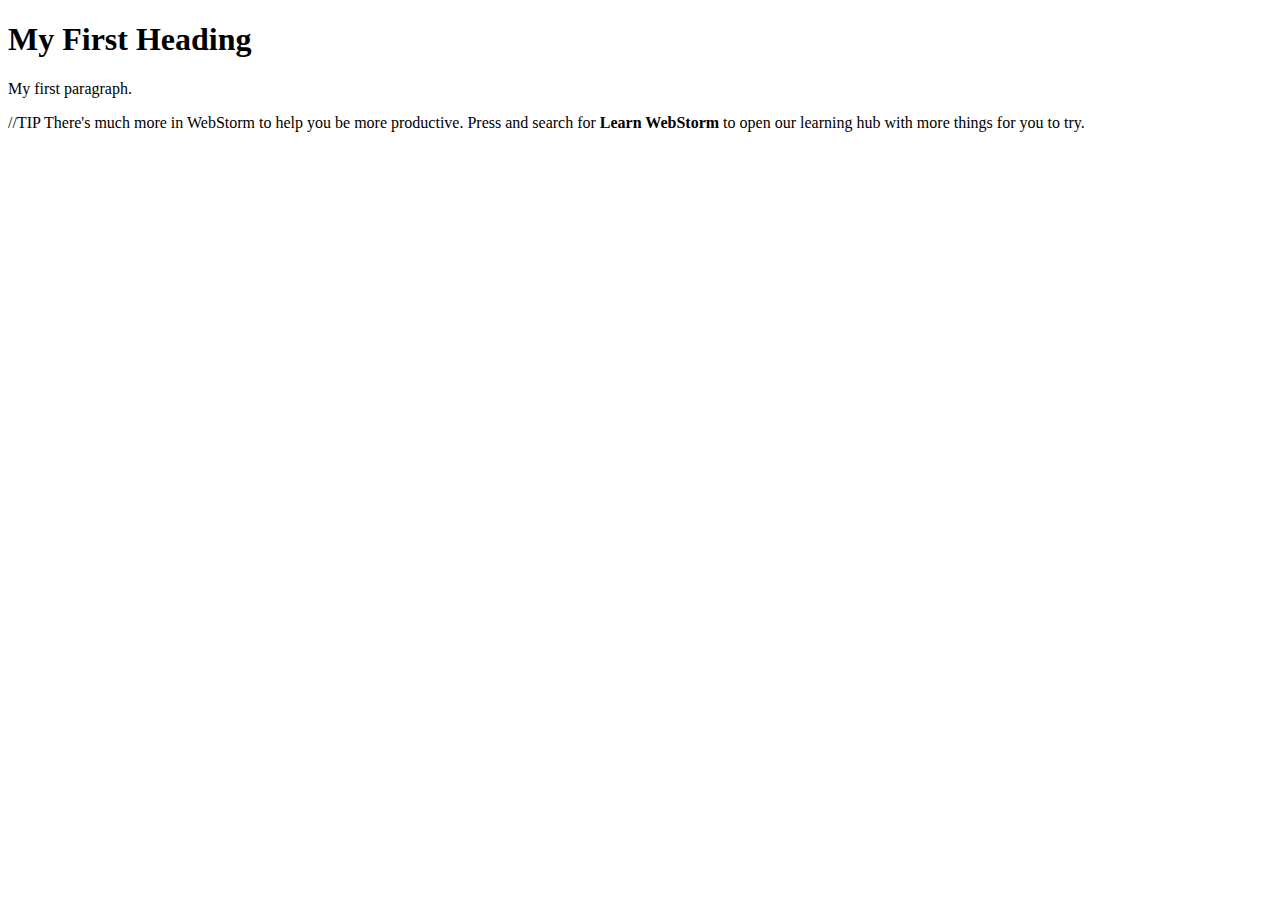
<file: index.html>
<!DOCTYPE html>
<html>
<body>

<h1>My First Heading</h1>
<p>My first paragraph.</p>

</body>
</html>
//TIP There's much more in WebStorm to help you be more productive. Press <shortcut actionId="Shift"/> <shortcut actionId="Shift"/> and search for <b>Learn WebStorm</b> to open our learning hub with more things for you to try.
</file>
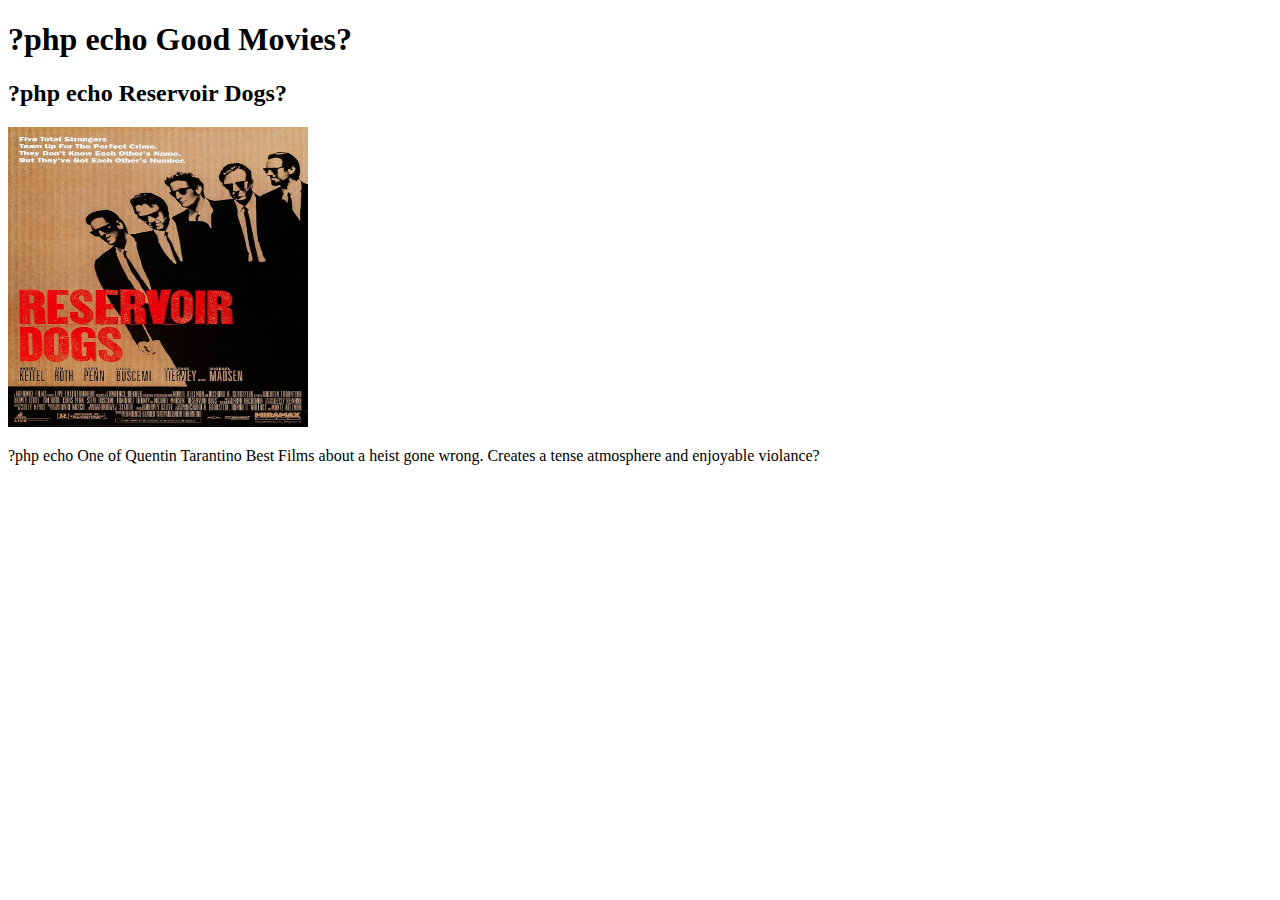
<file: ProductDesc.html>
<!DOCTYPE html>
<html lang="en">
<head>
    <meta charset="UTF-8">
    <title>Product Description</title>
    <h1>?php echo Good Movies?</h1>
</head>
<body>
<h2>?php echo Reservoir Dogs?</h2>
<img src="images/rDogsImg.jpg" alt="Reservoir Dogs" width="300" height="300">
<p>?php echo One of Quentin Tarantino Best Films about a heist gone wrong. Creates a tense atmosphere
    and enjoyable violance?</p>
</body>
</html>
</file>
